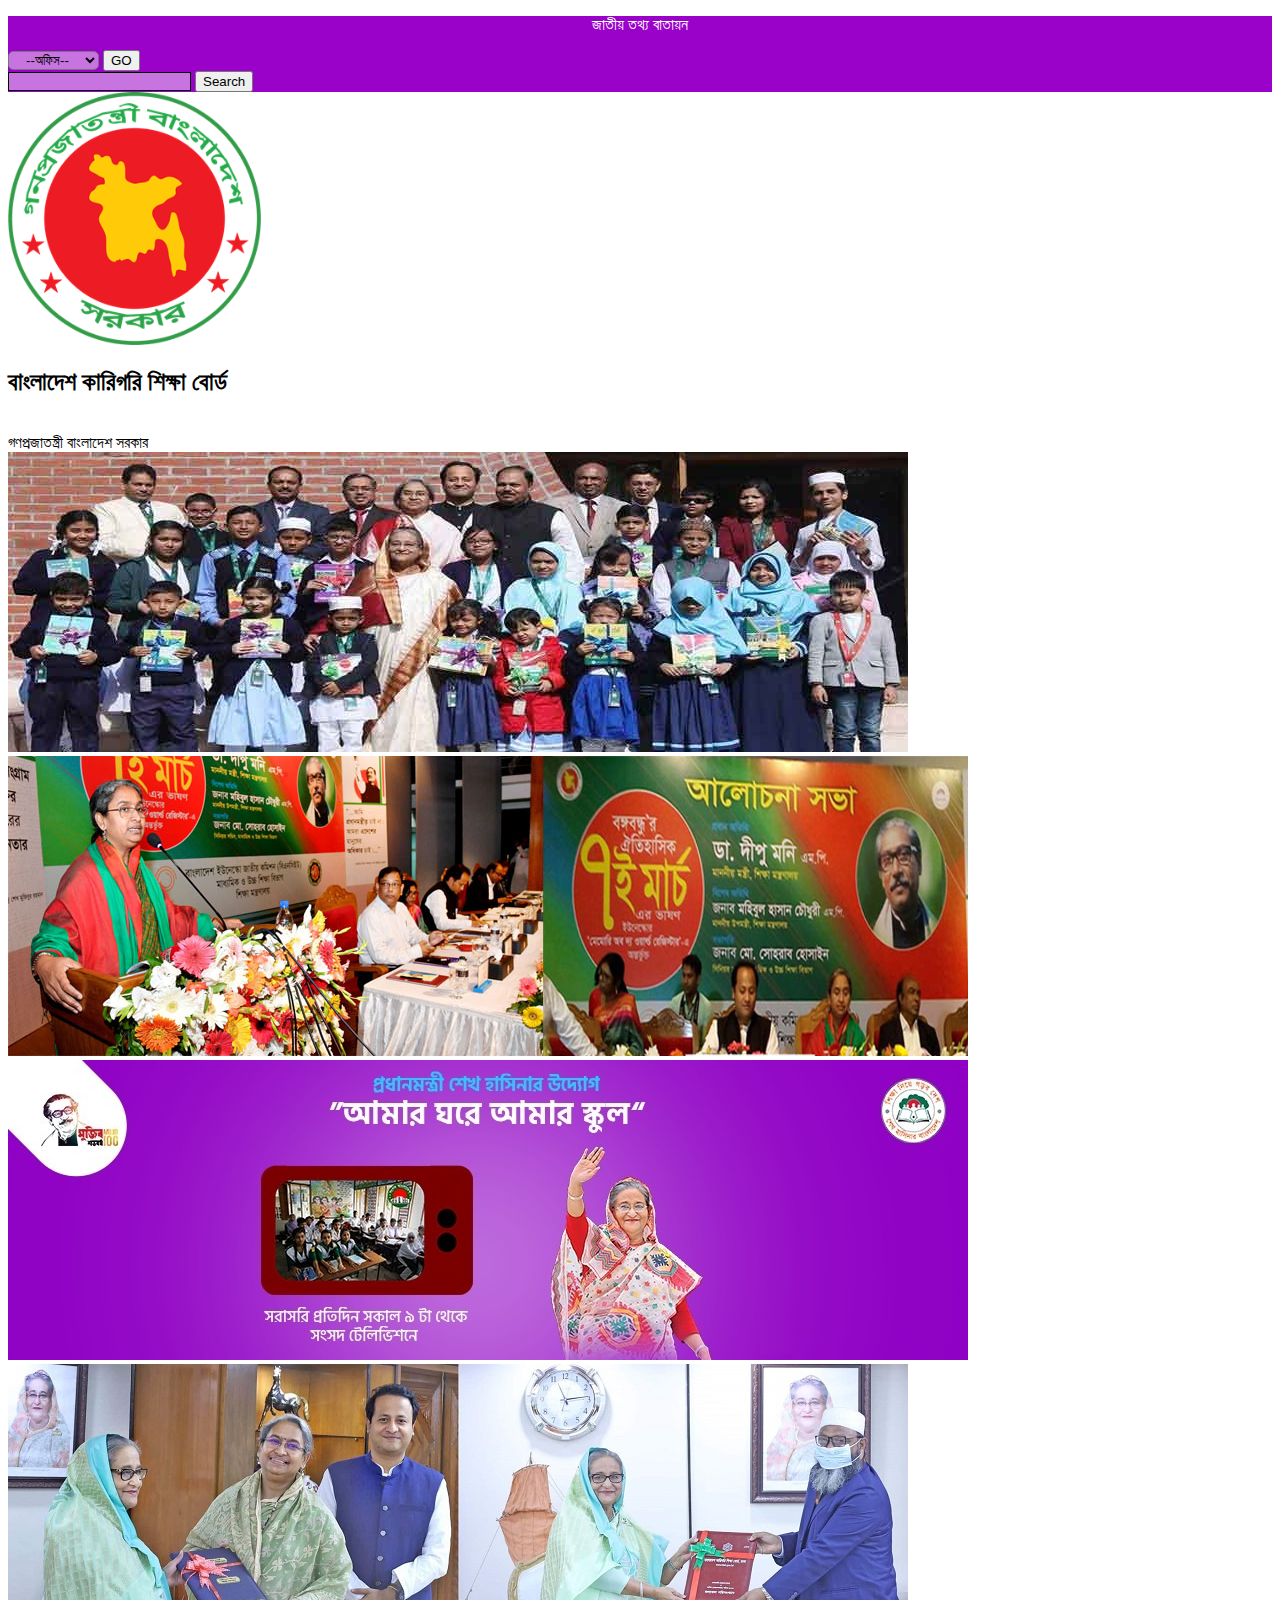
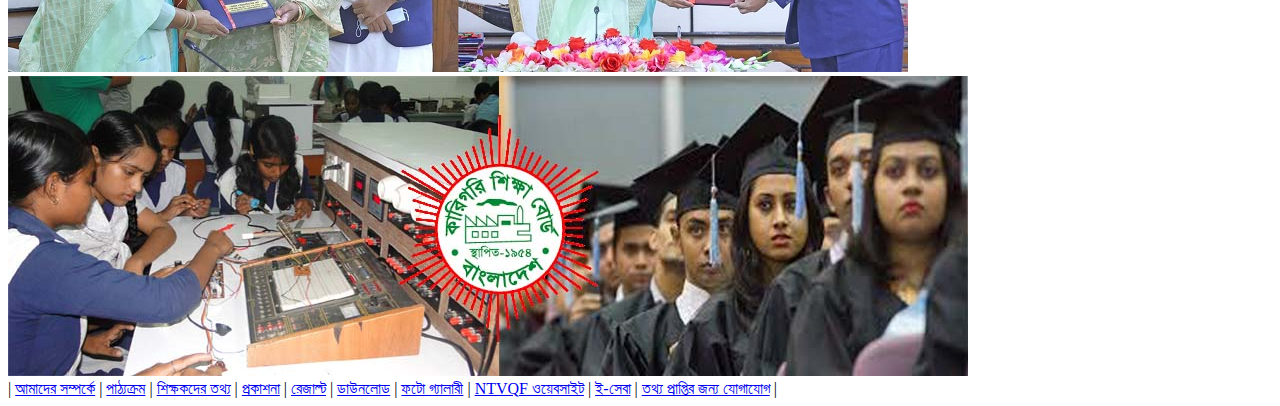
<file: index.html>
<!DOCTYPE html>
<html lang="en">
<head>
    <meta charset="UTF-8">
    <meta name="viewport" content="width=device-width, initial-scale=1.0">
    <link href="https://cdn.jsdelivr.net/npm/bootstrap@5.3.2/dist/css/bootstrap.min.css" rel="stylesheet" integrity="sha384-T3c6CoIi6uLrA9TneNEoa7RxnatzjcDSCmG1MXxSR1GAsXEV/Dwwykc2MPK8M2HN" crossorigin="anonymous">
    <script src="https://cdn.jsdelivr.net/npm/bootstrap@5.3.2/dist/js/bootstrap.bundle.min.js" integrity="sha384-C6RzsynM9kWDrMNeT87bh95OGNyZPhcTNXj1NW7RuBCsyN/o0jlpcV8Qyq46cDfL" crossorigin="anonymous"></script>
    <link rel="stylesheet" href="https://cdnjs.cloudflare.com/ajax/libs/font-awesome/6.4.2/css/all.min.css" integrity="sha512-z3gLpd7yknf1YoNbCzqRKc4qyor8gaKU1qmn+CShxbuBusANI9QpRohGBreCFkKxLhei6S9CQXFEbbKuqLg0DA==" crossorigin="anonymous" referrerpolicy="no-referrer" />
    <link rel="stylesheet" href="style.css">
    <link rel="icon" type="image/x-icon" href="images/fev.png">
    <title>বাংলাদেশ কারিগরি শিক্ষা বোর্ড - গণপ্রজাতন্ত্রী বাংলাদেশ সরকার</title>
</head>
<body>
    <div class="container">
        <section class="hero d-flex align-items-center justify-content-between">
            <div class="left-s-b d-flex justify-content-between align-items-center">
                <div class="slog ms-2">
                    <span style="color: white; text-align: center;"><p>জাতীয় তথ্য বাতায়ন</p></span>
                </div>
                <div class="navbar">
                    <nav class="navbar ms-4 bg-body-dark">
                        <div class="container-fluid">
                        <form class="d-flex" role="search">
                            <select name="" id="" style="background-color: rgba(255, 255, 255, 0.452); border-radius: 0.4em; text-align: center;">
                                <option value="value">--অফিস--</option>
                                <option value="value">মন্ত্রনালয়/বিভাগ</option>
                                <option value="value">অধিদপ্তর বাতায়ন</option>
                                <option value="value">বিভাগীয় বাতায়ন</option>
                                <option value="value">জেলা বাতায়ন</option>
                                <option value="value">উপজেলা বাতায়ন</option>
                                <option value="value">ইউনিয়ন বাতায়ন</option>
                                <option value="value">অন্যান্য বাতায়ন</option>
                            </select>
                            <button class="btn btn-outline-light ms-1" type="submit">GO</button>
                        </form>
                        </div>
                    </nav>
                </div>
            </div>
            <div class="last">
                <nav class="navbar">
                    <div class="container-fluid">
                      <form class="d-flex" role="search">
                        <input class="form-control me-1" style="background-color: rgba(255, 255, 255, 0.452); border: 1px solid black;" type="search"  aria-label="Search">
                        <button class="btn btn-outline-light" type="submit">Search</button>
                      </form>
                    </div>
                  </nav>
            </div>
        </section>
        <section class="cariusol m-auto">
            <div class="logo-big d-flex justify-content-center bg-primary">
                <div class="img">
                    <img src="images/fev.png" alt="Logo" style="width: 20%;">
                </div>
                <div class="wrtn">
                    <h2 class="d-inline">বাংলাদেশ কারিগরি শিক্ষা বোর্ড</h2><br>
                    <span>গণপ্রজাতন্ত্রী বাংলাদেশ সরকার</span>
                </div>
            </div>
            <div id="carouselExampleSlidesOnly" class="carousel slide" data-bs-ride="carousel">
                <div class="carousel-inner">
                <div class="carousel-item ">
                    <img src="images/banner-1.jpg" class="d-block w-100" alt="...">
                </div>
                <div class="carousel-item">
                    <img src="images/banner-2.jpg" class="d-block w-100" alt="...">
                </div>
                <div class="carousel-item active">
                    <img src="images/banner-3.jpg" class="d-block w-100" alt="...">
                </div>
                <div class="carousel-item">
                    <img src="images/banner-4.jpg" class="d-block w-100" alt="...">
                </div>
                <div class="carousel-item">
                    <img src="images/banner_5.jpg" class="d-block w-100" alt="...">
                </div>
                </div>
            </div>
        </section>
        <section>
            <div class="links">
                <a href="#"><i class="fa-solid fa-house-crack" style="color: #777b83;"></i></a> | 
                <a href="#">আমাদের সম্পর্কে</a> |
                <a href="#">পাঠ্যক্রম</a> |
                <a href="#">শিক্ষকদের তথ্য</a> |
                <a href="#">প্রকাশনা</a> |
                <a href="#">রেজাল্ট</a> |
                <a href="#">ডাউনলোড</a> |
                <a href="#">ফটো গ্যালারী</a> |
                <a href="#">NTVQF ওয়েবসাইট</a> |
                <a href="#">ই-সেবা</a> |
                <a href="#">তথ্য প্রাপ্তির জন্য যোগাযোগ</a> |
            </div>
        </section>
        <section>

        </section>

        <section>

        </section>

        <section>

        </section>
        <section>

        </section>
        <section>

        </section>
        <section>
            
        </section>




    </div>
</body>
</html>
</file>
<file: style.css>
.hero{
    background-color: rgb(154, 2, 201);
}

.last{
    justify-content: end;
    color: red;
}
</file>
